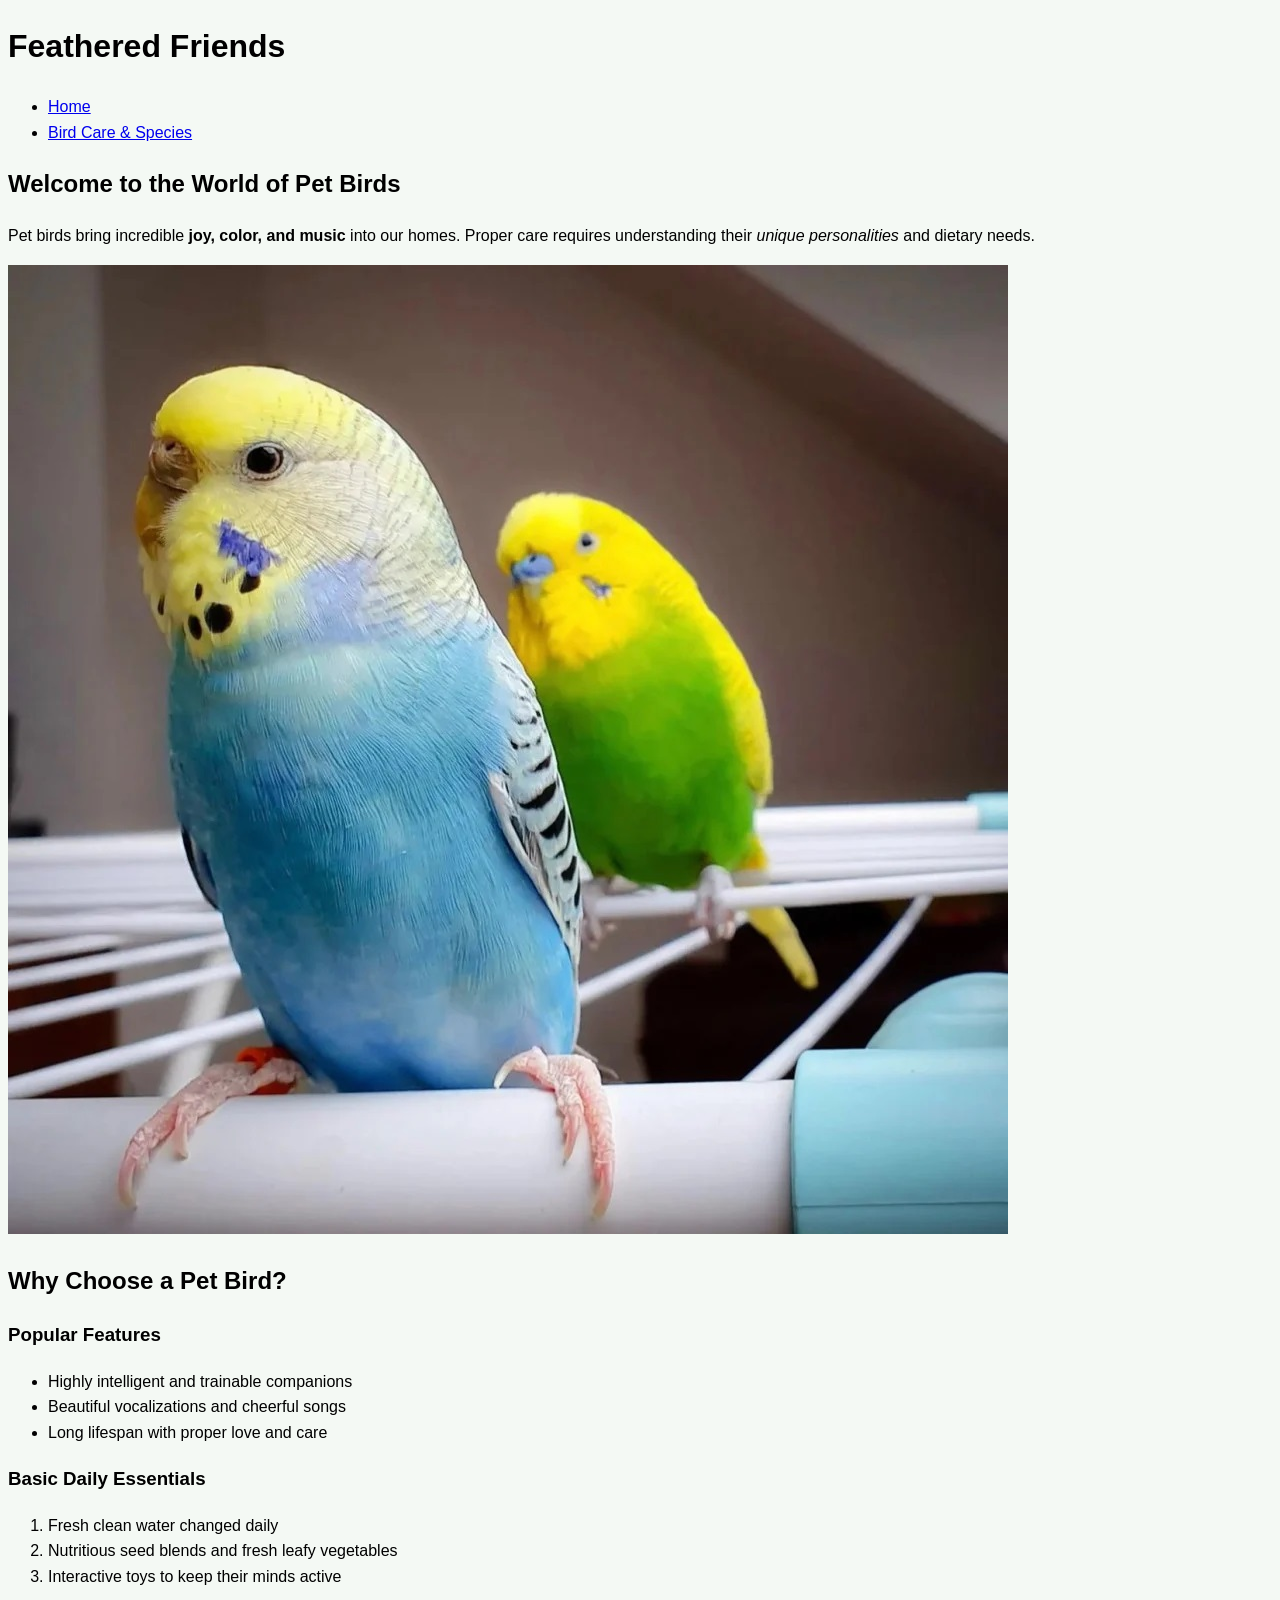
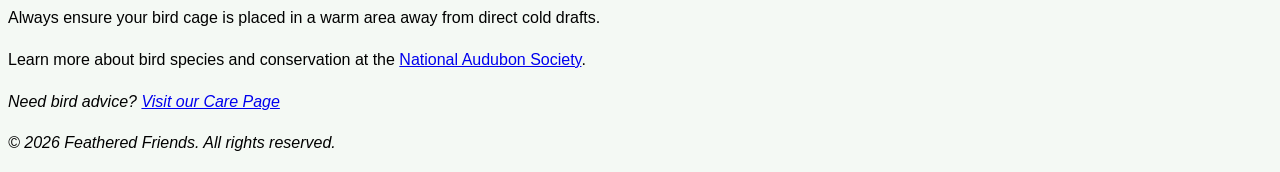
<file: lab3/index.html>
<!DOCTYPE html>
<html lang="en">

<head>
    <meta charset="UTF-8">
    <meta name="viewport" content="width=device-width, initial-scale=1.0">
    <meta name="description"
        content="Welcome to Feathered Friends, your ultimate guide to pet bird care, species, and nutrition.">
    <title>Feathered Friends | Home</title>
    <link rel="stylesheet" href="styles/main.css">
</head>

<body>
    <header>
        <div class="logo-container">
            <h1>Feathered Friends</h1>
        </div>
        <nav>
            <ul>
                <li><a href="index.html" class="active">Home</a></li>
                <li><a href="details.html">Bird Care & Species</a></li>
            </ul>
        </nav>
    </header>

    <main>
        <section class="intro-section">
            <h2>Welcome to the World of Pet Birds</h2>
            <p>Pet birds bring incredible <strong>joy, color, and music</strong> into our homes. Proper care requires
                understanding their <em>unique personalities</em> and dietary needs.</p>
            <img src="images/birds.jpg" alt="A group of colorful pet parrots resting together on a wooden branch"
                id="featured-image">
        </section>

        <section class="highlights-section">
            <h2>Why Choose a Pet Bird?</h2>

            <h3>Popular Features</h3>
            <ul>
                <li>Highly intelligent and trainable companions</li>
                <li>Beautiful vocalizations and cheerful songs</li>
                <li>Long lifespan with proper love and care</li>
            </ul>

            <h3>Basic Daily Essentials</h3>
            <ol>
                <li>Fresh clean water changed daily</li>
                <li>Nutritious seed blends and fresh leafy vegetables</li>
                <li>Interactive toys to keep their minds active</li>
            </ol>
            <p class="note">Always ensure your bird cage is placed in a warm area away from direct cold drafts.</p>
        </section>

        <section class="external-link-section">
            <p>Learn more about bird species and conservation at the <a href="https://www.audubon.org"
                    target="_blank">National Audubon Society</a>.</p>
        </section>
    </main>

    <footer>
        <address id="copyright">
            <p>Need bird advice? <a href="details.html">Visit our Care Page</a></p>
            <p>&copy; 2026 Feathered Friends. All rights reserved.</p>
        </address>
    </footer>
</body>

</html>
</file>
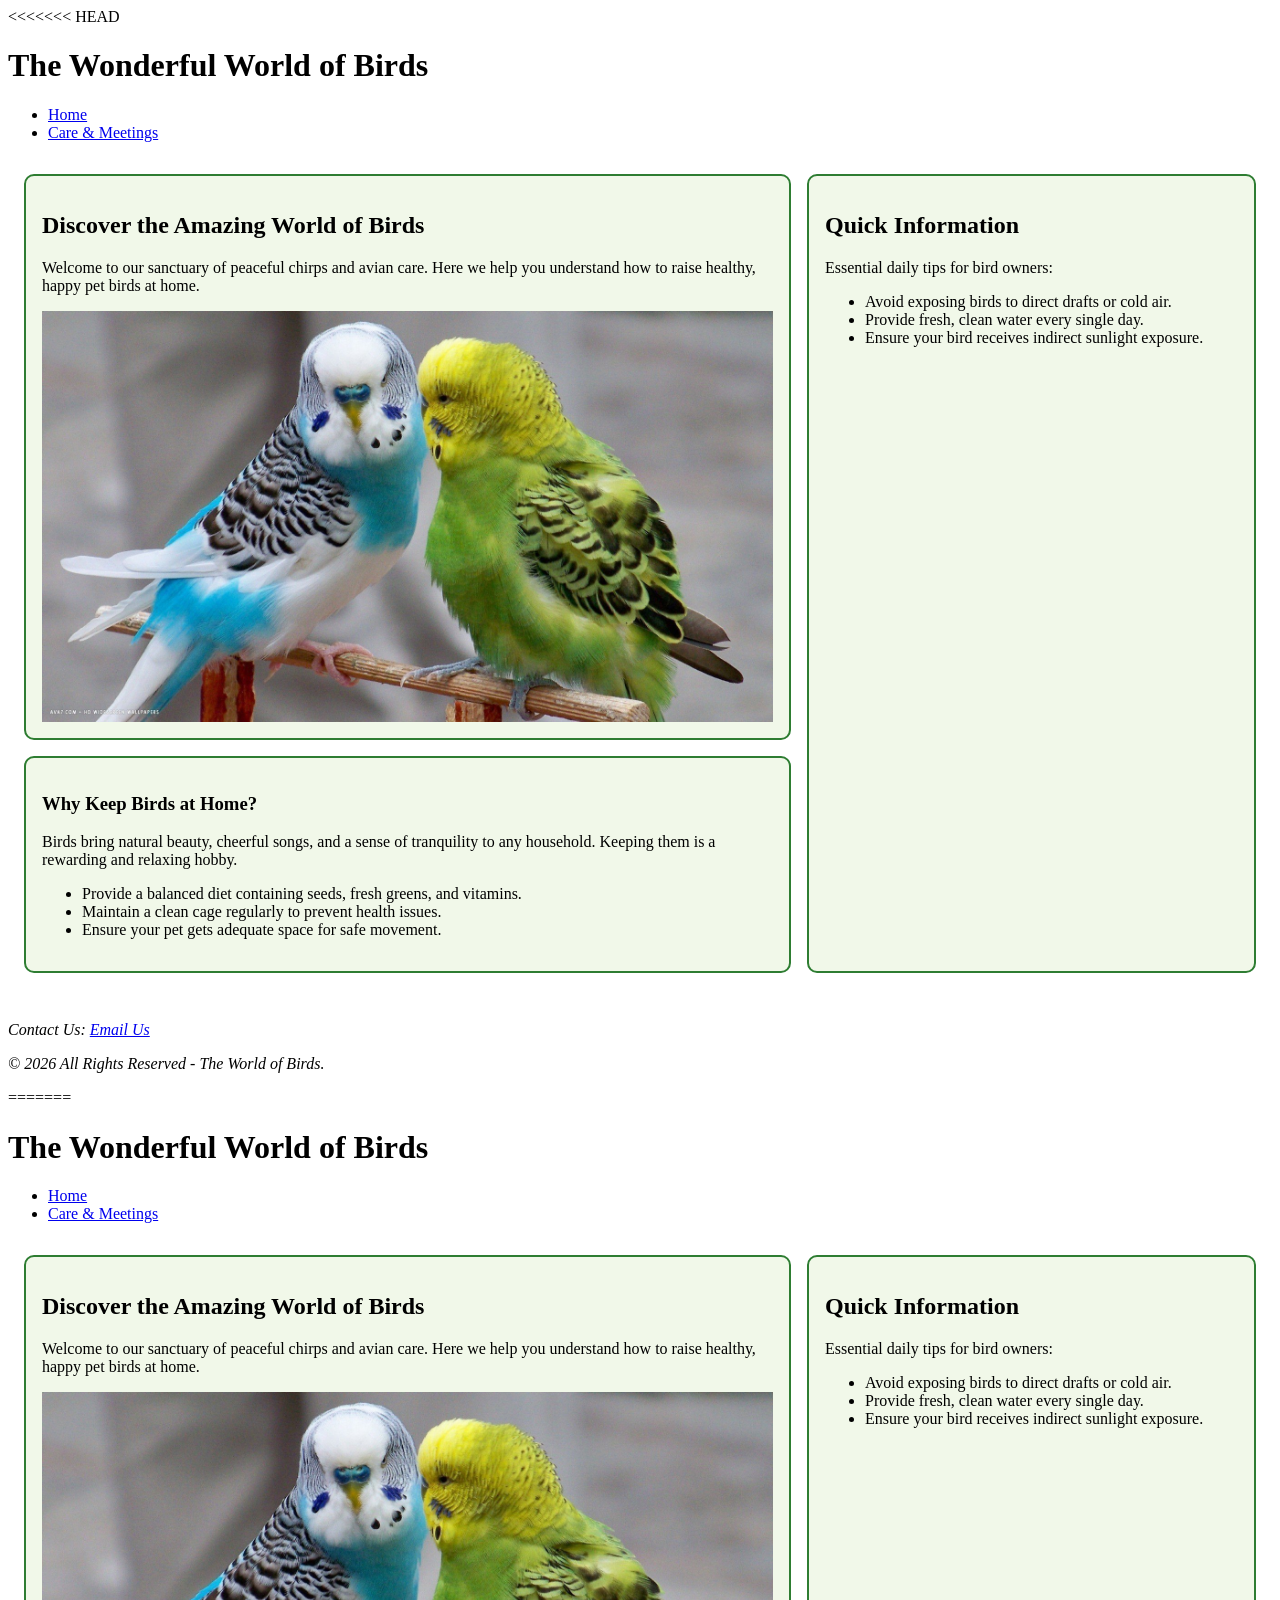
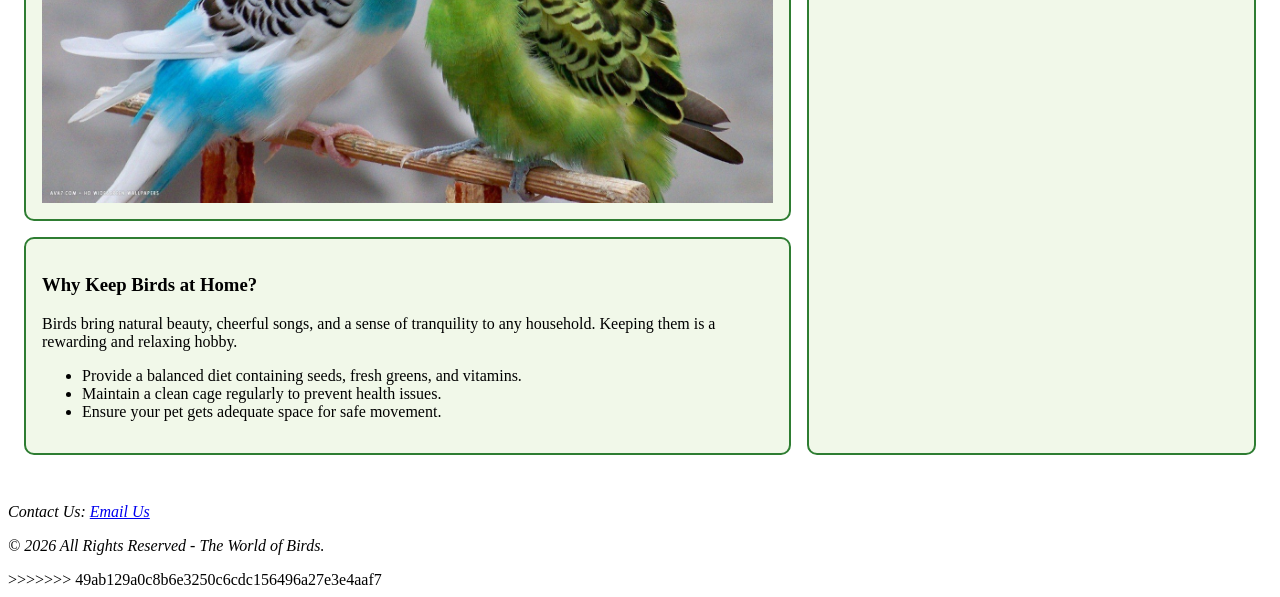
<file: lab_4/index.html>
<<<<<<< HEAD
<!DOCTYPE html>
<html lang="en">

<head>
    <meta charset="UTF-8">
    <meta name="viewport" content="width=device-width, initial-scale=1.0">
    <title>The World of Birds | Home</title>
    <link rel="stylesheet" href="styles/main.css">
</head>

<body>
    <header>
        <div class="logo-container">
            <h1>The Wonderful World of Birds</h1>
        </div>
        <nav>
            <ul>
                <li><a href="index.html" class="active">Home</a></li>
                <li><a href="meetings.html">Care & Meetings</a></li>
            </ul>
        </nav>
    </header>

    <main class="page-layout">
        <!-- Main Content Wrapper -->
        <div class="main-content">
            <section class="hero-section content-box">
                <h2>Discover the Amazing World of Birds</h2>
                <p>Welcome to our sanctuary of peaceful chirps and avian care. Here we help you understand how to raise
                    healthy, happy pet birds at home.</p>
                <img src="images/bird_image.jpg" alt="A colorful bird perched on a tree branch" class="featured-img">
            </section>

            <section class="about-section content-box">
                <h3>Why Keep Birds at Home?</h3>
                <p>Birds bring natural beauty, cheerful songs, and a sense of tranquility to any household. Keeping them
                    is a rewarding and relaxing hobby.</p>
                <ul>
                    <li>Provide a balanced diet containing seeds, fresh greens, and vitamins.</li>
                    <li>Maintain a clean cage regularly to prevent health issues.</li>
                    <li>Ensure your pet gets adequate space for safe movement.</li>
                </ul>
            </section>
        </div>

        <!-- Required Sidebar -->
        <aside class="sidebar content-box">
            <h2>Quick Information</h2>
            <p>Essential daily tips for bird owners:</p>
            <ul>
                <li>Avoid exposing birds to direct drafts or cold air.</li>
                <li>Provide fresh, clean water every single day.</li>
                <li>Ensure your bird receives indirect sunlight exposure.</li>
            </ul>
        </aside>
    </main>

    <footer>
        <address id="copyright">
            <p>Contact Us: <a href="mailto:support@birdsuniverse.com">Email Us</a></p>
            <p>&copy; 2026 All Rights Reserved - The World of Birds.</p>
        </address>
    </footer>
</body>

=======
<!DOCTYPE html>
<html lang="en">

<head>
    <meta charset="UTF-8">
    <meta name="viewport" content="width=device-width, initial-scale=1.0">
    <title>The World of Birds | Home</title>
    <link rel="stylesheet" href="styles/main.css">
</head>

<body>
    <header>
        <div class="logo-container">
            <h1>The Wonderful World of Birds</h1>
        </div>
        <nav>
            <ul>
                <li><a href="index.html" class="active">Home</a></li>
                <li><a href="meetings.html">Care & Meetings</a></li>
            </ul>
        </nav>
    </header>

    <main class="page-layout">
        <!-- Main Content Wrapper -->
        <div class="main-content">
            <section class="hero-section content-box">
                <h2>Discover the Amazing World of Birds</h2>
                <p>Welcome to our sanctuary of peaceful chirps and avian care. Here we help you understand how to raise
                    healthy, happy pet birds at home.</p>
                <img src="images/bird_image.jpg" alt="A colorful bird perched on a tree branch" class="featured-img">
            </section>

            <section class="about-section content-box">
                <h3>Why Keep Birds at Home?</h3>
                <p>Birds bring natural beauty, cheerful songs, and a sense of tranquility to any household. Keeping them
                    is a rewarding and relaxing hobby.</p>
                <ul>
                    <li>Provide a balanced diet containing seeds, fresh greens, and vitamins.</li>
                    <li>Maintain a clean cage regularly to prevent health issues.</li>
                    <li>Ensure your pet gets adequate space for safe movement.</li>
                </ul>
            </section>
        </div>

        <!-- Required Sidebar -->
        <aside class="sidebar content-box">
            <h2>Quick Information</h2>
            <p>Essential daily tips for bird owners:</p>
            <ul>
                <li>Avoid exposing birds to direct drafts or cold air.</li>
                <li>Provide fresh, clean water every single day.</li>
                <li>Ensure your bird receives indirect sunlight exposure.</li>
            </ul>
        </aside>
    </main>

    <footer>
        <address id="copyright">
            <p>Contact Us: <a href="mailto:support@birdsuniverse.com">Email Us</a></p>
            <p>&copy; 2026 All Rights Reserved - The World of Birds.</p>
        </address>
    </footer>
</body>

>>>>>>> 49ab129a0c8b6e3250c6cdc156496a27e3e4aaf7
</html>
</file>
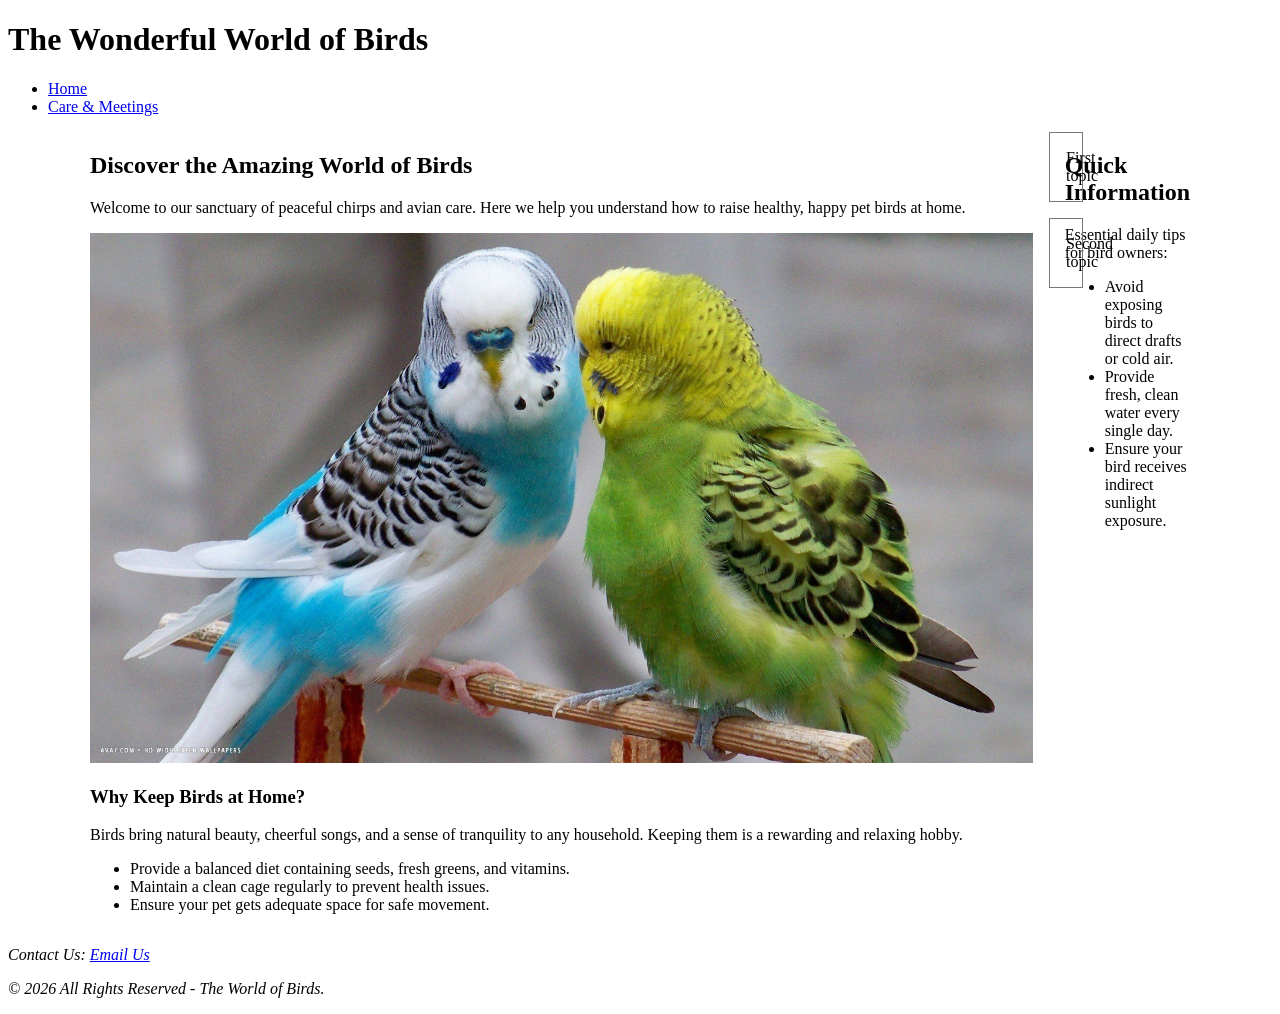
<file: lab_7/index.html>
<!DOCTYPE html>
<html lang="en">

<head>
    <meta charset="UTF-8">
    <meta name="viewport" content="width=device-width, initial-scale=1.0">
    <title>The World of Birds | Home</title>
    <link rel="stylesheet" href="styles/main.css">
</head>

<body>
    <header>
        <div class="logo-container">
            <h1>The Wonderful World of Birds</h1>
        </div>
        <nav>
            <ul>
                <li><a href="index.html" class="active">Home</a></li>
                <li><a href="meetings.html">Care & Meetings</a></li>
            </ul>
        </nav>
    </header>

    <main class="page-layout">
        <!-- Main Content Wrapper -->
        <div class="main-content">
            <section class="hero-section content-box">
                <h2>Discover the Amazing World of Birds</h2>
                <p>Welcome to our sanctuary of peaceful chirps and avian care. Here we help you understand how to raise
                    healthy, happy pet birds at home.</p>
                <img src="images/bird_image.jpg" alt="A colorful bird perched on a tree branch" class="featured-img">
            </section>

            <section class="about-section content-box">
                <h3>Why Keep Birds at Home?</h3>
                <p>Birds bring natural beauty, cheerful songs, and a sense of tranquility to any household. Keeping them
                    is a rewarding and relaxing hobby.</p>
                <ul>
                    <li>Provide a balanced diet containing seeds, fresh greens, and vitamins.</li>
                    <li>Maintain a clean cage regularly to prevent health issues.</li>
                    <li>Ensure your pet gets adequate space for safe movement.</li>
                </ul>
            </section>
        </div>
        <div class="card-panel">
            <div class="card-list">
                <article class="card">First topic</article>
                <article class="card">Second topic</article>
            </div>
        </div>
        <!-- Required Sidebar -->
        <aside class="sidebar content-box">
            <h2>Quick Information</h2>
            <p>Essential daily tips for bird owners:</p>
            <ul>
                <li>Avoid exposing birds to direct drafts or cold air.</li>
                <li>Provide fresh, clean water every single day.</li>
                <li>Ensure your bird receives indirect sunlight exposure.</li>
            </ul>
        </aside>
    </main>

    <footer>
        <address id="copyright">
            <p>Contact Us: <a href="mailto:support@birdsuniverse.com">Email Us</a></p>
            <p>&copy; 2026 All Rights Reserved - The World of Birds.</p>
        </address>
    </footer>
</body>

</html>
</file>
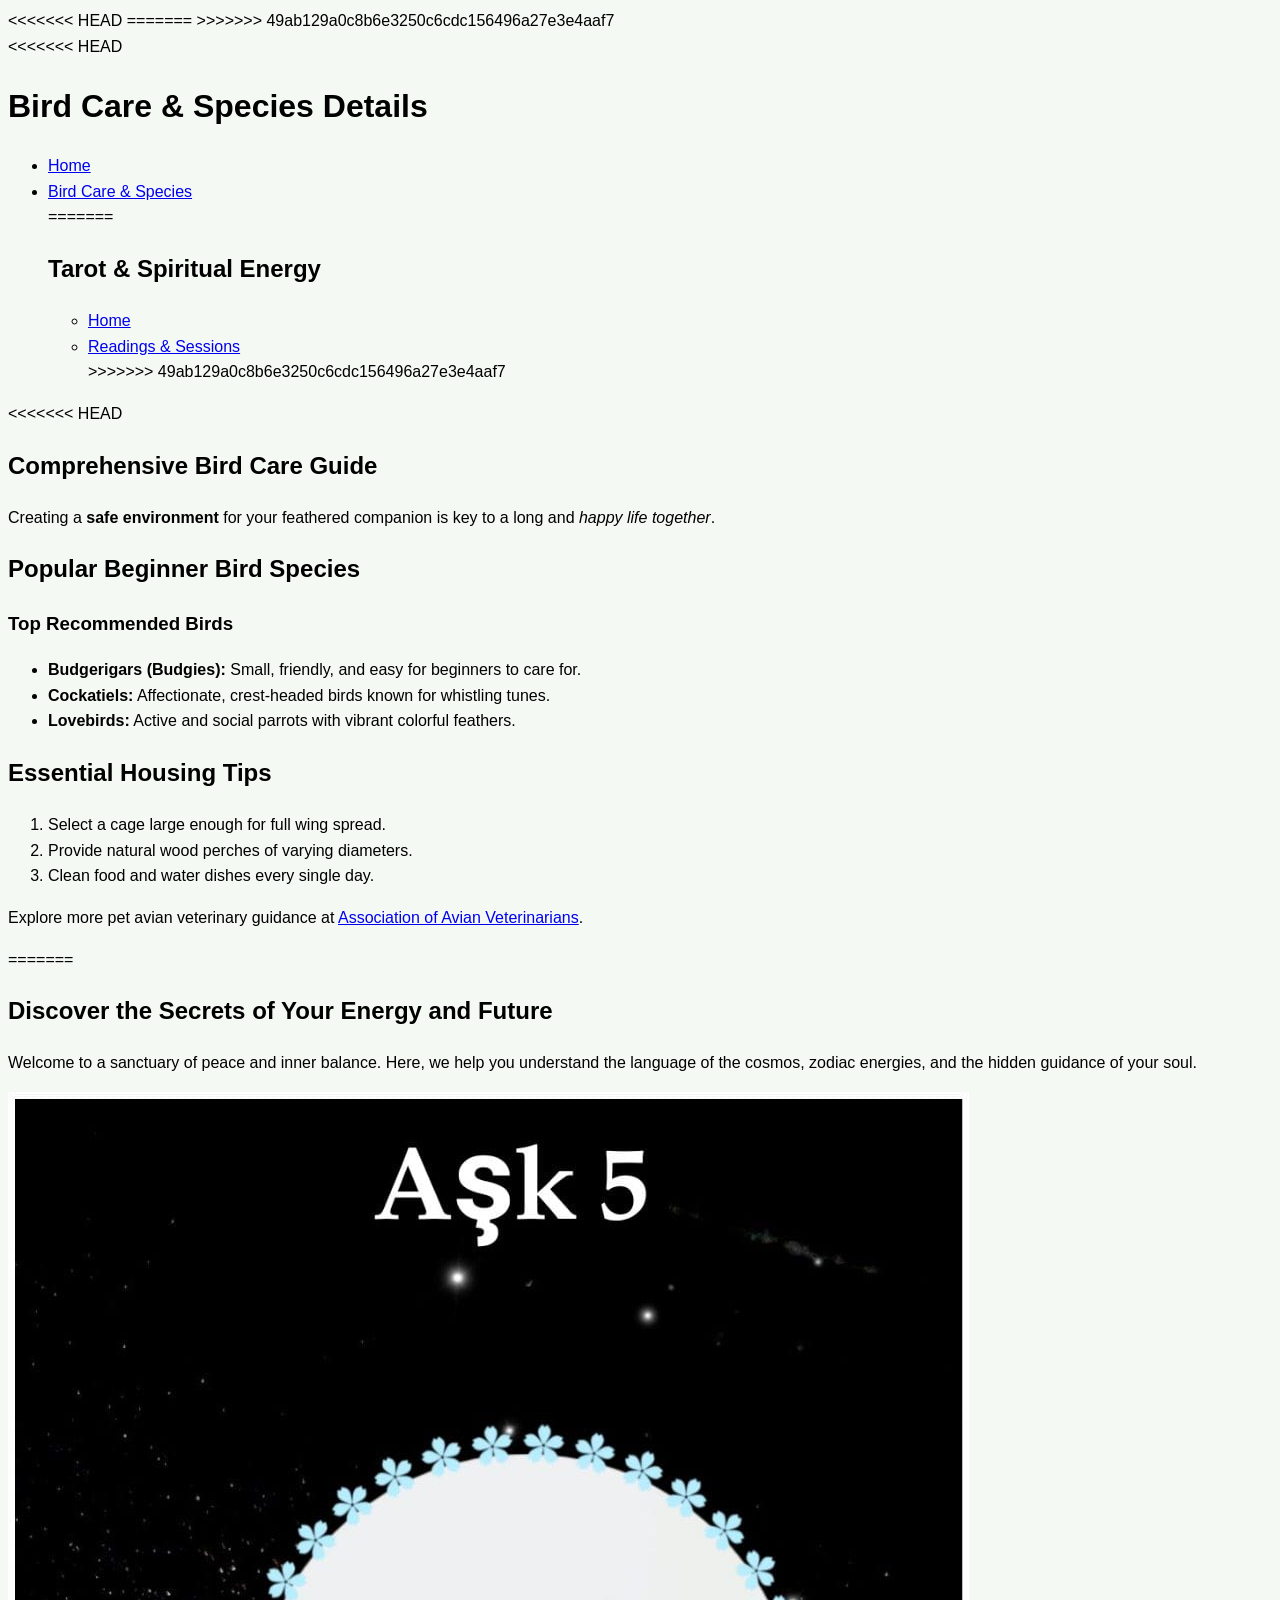
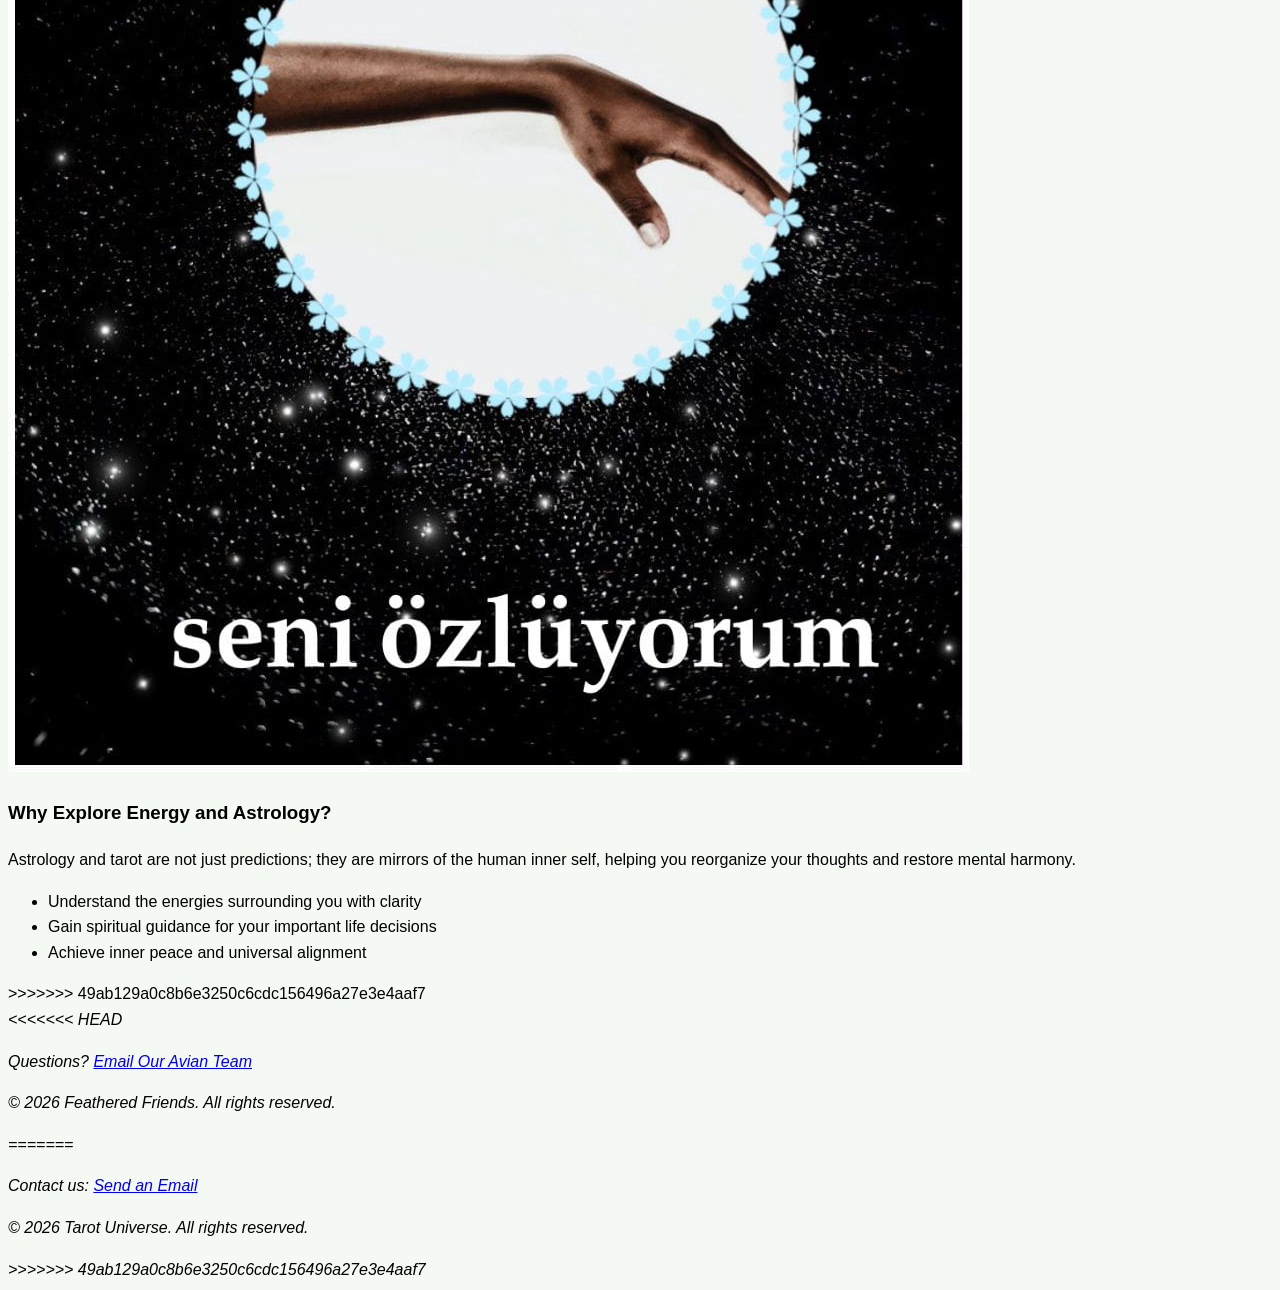
<file: lab3/details.html>
<!DOCTYPE html>
<html lang="en">

<head>
    <meta charset="UTF-8">
    <meta name="viewport" content="width=device-width, initial-scale=1.0">
<<<<<<< HEAD
    <meta name="description" content="Discover detailed pet bird care guides, cage setup tips, and nutrition advice.">
    <title>Bird Care & Species | Feathered Friends</title>
=======
    <title>Tarot & Spiritual Energy | Home</title>
>>>>>>> 49ab129a0c8b6e3250c6cdc156496a27e3e4aaf7
    <link rel="stylesheet" href="styles/main.css">
</head>

<body>
    <header>
        <div class="logo-container">
<<<<<<< HEAD
            <h1>Bird Care & Species Details</h1>
        </div>
        <nav>
            <ul>
                <li><a href="index.html">Home</a></li>
                <li><a href="details.html" class="active">Bird Care & Species</a></li>
=======
            <h1>Tarot & Spiritual Energy</h1>
        </div>
        <nav>
            <ul>
                <li><a href="index.html" class="active">Home</a></li>
                <li><a href="meetings.html">Readings & Sessions</a></li>
>>>>>>> 49ab129a0c8b6e3250c6cdc156496a27e3e4aaf7
            </ul>
        </nav>
    </header>

    <main>
        <section class="hero-section">
<<<<<<< HEAD
            <h2>Comprehensive Bird Care Guide</h2>
            <p>Creating a <strong>safe environment</strong> for your feathered companion is key to a long and <em>happy
                    life together</em>.</p>
        </section>

        <section class="details-section">
            <h2>Popular Beginner Bird Species</h2>
            <h3>Top Recommended Birds</h3>
            <ul>
                <li><strong>Budgerigars (Budgies):</strong> Small, friendly, and easy for beginners to care for.</li>
                <li><strong>Cockatiels:</strong> Affectionate, crest-headed birds known for whistling tunes.</li>
                <li><strong>Lovebirds:</strong> Active and social parrots with vibrant colorful feathers.</li>
            </ul>
        </section>

        <section class="care-tips">
            <h2>Essential Housing Tips</h2>
            <ol>
                <li>Select a cage large enough for full wing spread.</li>
                <li>Provide natural wood perches of varying diameters.</li>
                <li>Clean food and water dishes every single day.</li>
            </ol>
            <p>Explore more pet avian veterinary guidance at <a href="https://www.aav.org" target="_blank">Association
                    of Avian Veterinarians</a>.</p>
        </section>
=======
            <h2>Discover the Secrets of Your Energy and Future</h2>
            <p>Welcome to a sanctuary of peace and inner balance. Here, we help you understand the language of the
                cosmos, zodiac energies, and the hidden guidance of your soul.</p>
            <img src="images/tarot_card.jpg" alt="Spiritual tarot cards spread gracefully on a calm wooden table"
                class="featured-img">
        </section>

        <section class="about-section">
            <h3>Why Explore Energy and Astrology?</h3>
            <p>Astrology and tarot are not just predictions; they are mirrors of the human inner self, helping you
                reorganize your thoughts and restore mental harmony.</p>
            <ul>
                <li>Understand the energies surrounding you with clarity</li>
                <li>Gain spiritual guidance for your important life decisions</li>
                <li>Achieve inner peace and universal alignment</li>
            </ul>
        </section>
>>>>>>> 49ab129a0c8b6e3250c6cdc156496a27e3e4aaf7
    </main>

    <footer>
        <address id="copyright">
<<<<<<< HEAD
            <p>Questions? <a href="mailto:support@featheredfriends.com">Email Our Avian Team</a></p>
            <p>&copy; 2026 Feathered Friends. All rights reserved.</p>
=======
            <p>Contact us: <a href="mailto:support@tarotuniverse.com">Send an Email</a></p>
            <p>&copy; 2026 Tarot Universe. All rights reserved.</p>
>>>>>>> 49ab129a0c8b6e3250c6cdc156496a27e3e4aaf7
        </address>
    </footer>
</body>

</html>
</file>
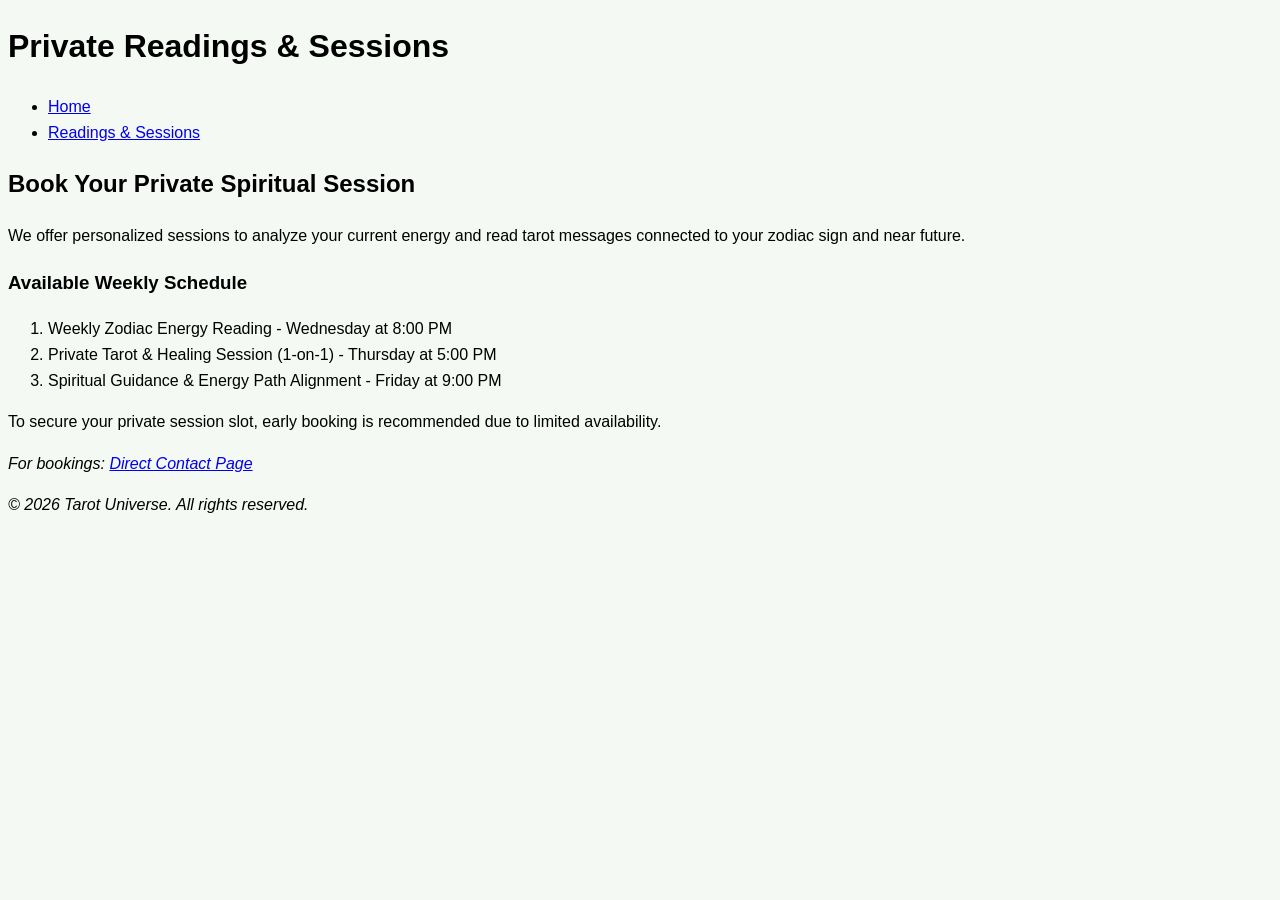
<file: lab3/meeting.html>
<!DOCTYPE html>
<html lang="en">
<head>
    <meta charset="UTF-8">
    <meta name="viewport" content="width=device-width, initial-scale=1.0">
    <title>Readings & Sessions | Tarot Universe</title>
    <link rel="stylesheet" href="styles/main.css">
</head>
<body>
    <header>
        <div class="logo-container">
            <h1>Private Readings & Sessions</h1>
        </div>
        <nav>
            <ul>
                <li><a href="index.html">Home</a></li>
                <li><a href="meetings.html" class="active">Readings & Sessions</a></li>
            </ul>
        </nav>
    </header>

    <main>
        <section class="meetings-intro">
            <h2>Book Your Private Spiritual Session</h2>
            <p>We offer personalized sessions to analyze your current energy and read tarot messages connected to your zodiac sign and near future.</p>
        </section>

        <section class="schedule-section">
            <h3>Available Weekly Schedule</h3>
            <ol>
                <li>Weekly Zodiac Energy Reading - Wednesday at 8:00 PM</li>
                <li>Private Tarot & Healing Session (1-on-1) - Thursday at 5:00 PM</li>
                <li>Spiritual Guidance & Energy Path Alignment - Friday at 9:00 PM</li>
            </ol>
            <p class="note">To secure your private session slot, early booking is recommended due to limited availability.</p>
        </section>
    </main>

    <footer>
        <address id="copyright">
            <p>For bookings: <a href="meetings.html">Direct Contact Page</a></p>
            <p>&copy; 2026 Tarot Universe. All rights reserved.</p>
        </address>
    </footer>
</body>
</html>
</file>
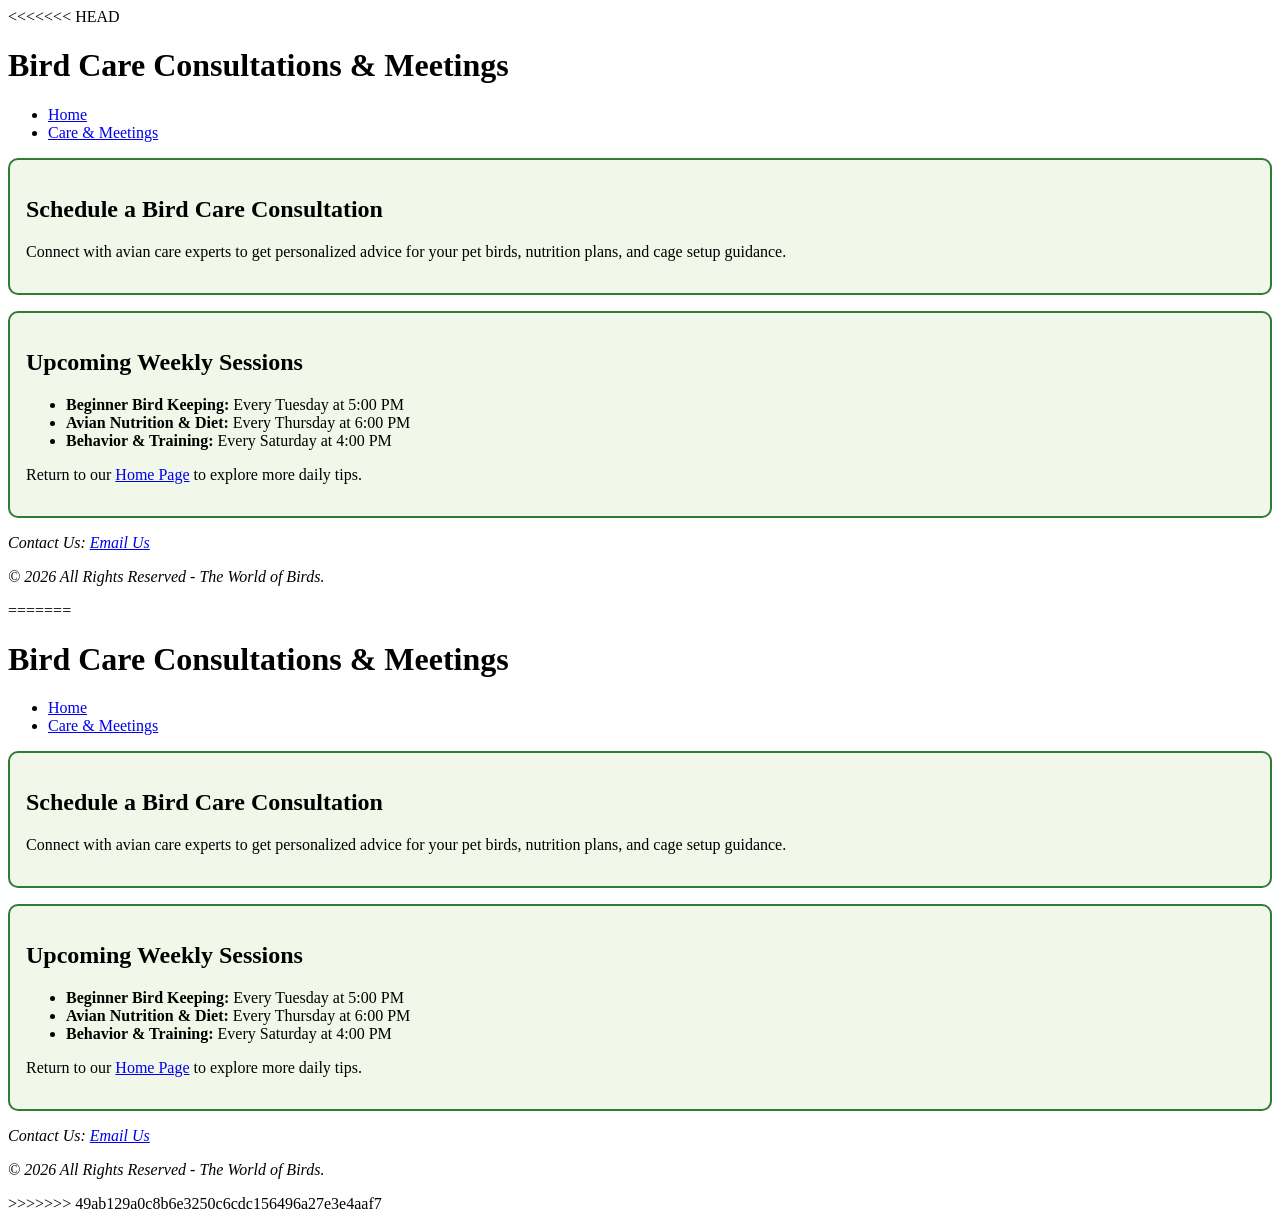
<file: lab_4/meetings.html>
<<<<<<< HEAD
<!DOCTYPE html>
<html lang="en">

<head>
    <meta charset="UTF-8">
    <meta name="viewport" content="width=device-width, initial-scale=1.0">
    <title>The World of Birds | Care & Meetings</title>
    <link rel="stylesheet" href="styles/main.css">
</head>

<body>
    <header>
        <div class="logo-container">
            <h1>Bird Care Consultations & Meetings</h1>
        </div>
        <nav>
            <ul>
                <li><a href="index.html">Home</a></li>
                <li><a href="meetings.html" class="active">Care & Meetings</a></li>
            </ul>
        </nav>
    </header>

    <main>
        <section class="content-box">
            <h2>Schedule a Bird Care Consultation</h2>
            <p>Connect with avian care experts to get personalized advice for your pet birds, nutrition plans, and cage
                setup guidance.</p>
        </section>

        <section class="content-box">
            <h2>Upcoming Weekly Sessions</h2>
            <ul>
                <li><strong>Beginner Bird Keeping:</strong> Every Tuesday at 5:00 PM</li>
                <li><strong>Avian Nutrition & Diet:</strong> Every Thursday at 6:00 PM</li>
                <li><strong>Behavior & Training:</strong> Every Saturday at 4:00 PM</li>
            </ul>
            <p>Return to our <a href="index.html">Home Page</a> to explore more daily tips.</p>
        </section>
    </main>

    <footer>
        <address id="copyright">
            <p>Contact Us: <a href="mailto:support@birdsuniverse.com">Email Us</a></p>
            <p>&copy; 2026 All Rights Reserved - The World of Birds.</p>
        </address>
    </footer>
</body>

=======
<!DOCTYPE html>
<html lang="en">

<head>
    <meta charset="UTF-8">
    <meta name="viewport" content="width=device-width, initial-scale=1.0">
    <title>The World of Birds | Care & Meetings</title>
    <link rel="stylesheet" href="styles/main.css">
</head>

<body>
    <header>
        <div class="logo-container">
            <h1>Bird Care Consultations & Meetings</h1>
        </div>
        <nav>
            <ul>
                <li><a href="index.html">Home</a></li>
                <li><a href="meetings.html" class="active">Care & Meetings</a></li>
            </ul>
        </nav>
    </header>

    <main>
        <section class="content-box">
            <h2>Schedule a Bird Care Consultation</h2>
            <p>Connect with avian care experts to get personalized advice for your pet birds, nutrition plans, and cage
                setup guidance.</p>
        </section>

        <section class="content-box">
            <h2>Upcoming Weekly Sessions</h2>
            <ul>
                <li><strong>Beginner Bird Keeping:</strong> Every Tuesday at 5:00 PM</li>
                <li><strong>Avian Nutrition & Diet:</strong> Every Thursday at 6:00 PM</li>
                <li><strong>Behavior & Training:</strong> Every Saturday at 4:00 PM</li>
            </ul>
            <p>Return to our <a href="index.html">Home Page</a> to explore more daily tips.</p>
        </section>
    </main>

    <footer>
        <address id="copyright">
            <p>Contact Us: <a href="mailto:support@birdsuniverse.com">Email Us</a></p>
            <p>&copy; 2026 All Rights Reserved - The World of Birds.</p>
        </address>
    </footer>
</body>

>>>>>>> 49ab129a0c8b6e3250c6cdc156496a27e3e4aaf7
</html>
</file>
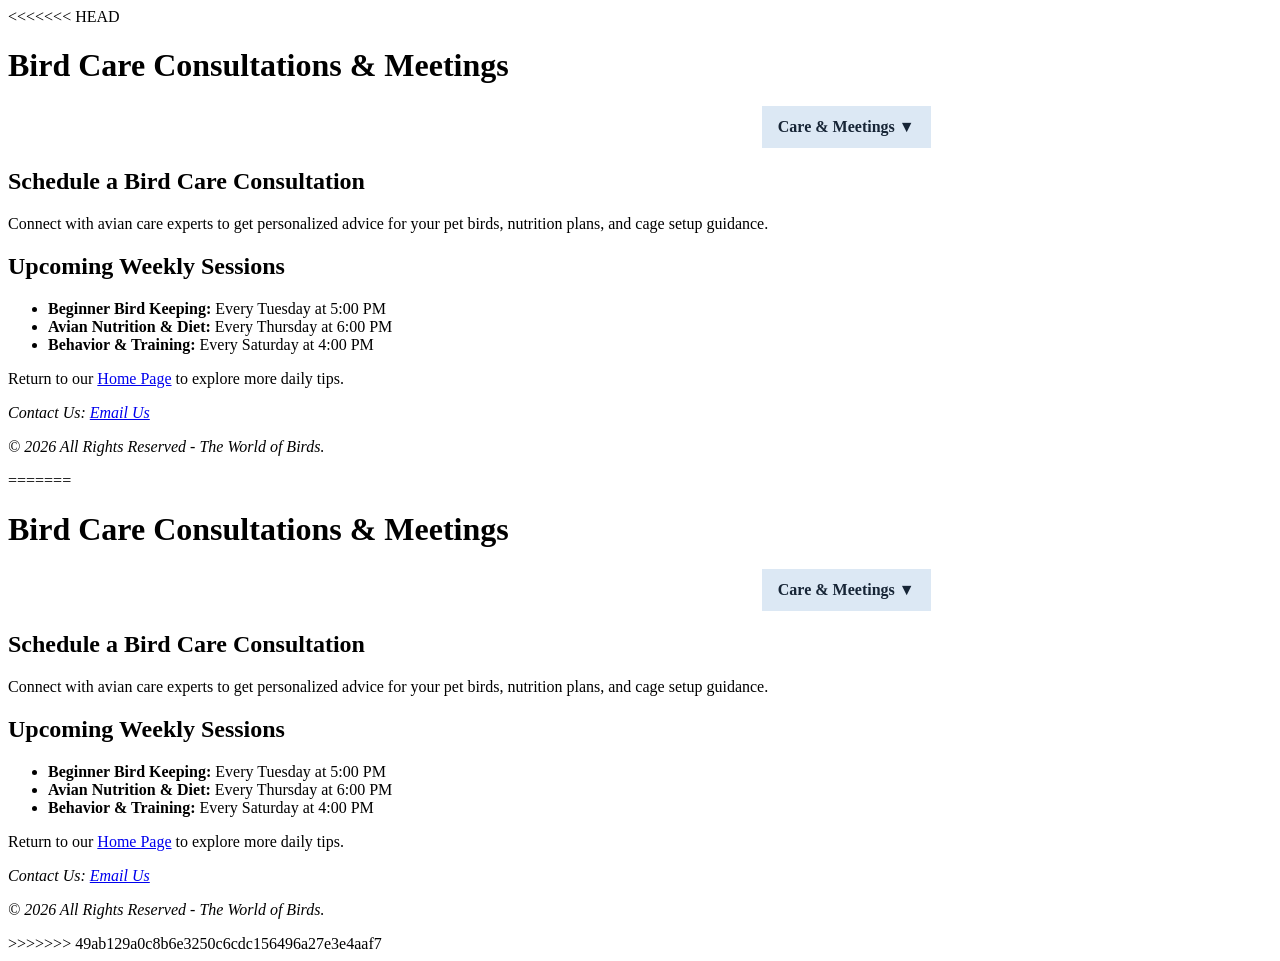
<file: lab_6/meetings.html>
<<<<<<< HEAD
<!DOCTYPE html>
<html lang="en">

<head>
    <meta charset="UTF-8">
    <meta name="viewport" content="width=device-width, initial-scale=1.0">
    <title>The World of Birds | Care & Meetings</title>
    <link rel="stylesheet" href="styles/main.css">
</head>

<body>
    <header>
        <div class="logo-container">
            <h1>Bird Care Consultations & Meetings</h1>
        </div>
        <nav class="navbar" aria-label="Main navigation">
            <ul class="menu">
                <li><a href="index.html">Home</a></li>
                <li class="has-submenu">
                    <a href="meetings.html" aria-current="page" class="current">Care & Meetings ▼</a>
                    <ul class="submenu">
                        <li><a href="meetings.html">General Care</a></li>
                        <li><a href="meetings.html">Schedule</a></li>
                    </ul>
                </li>
            </ul>
        </nav>
    </header>

    <main>
        <section class="content-box">
            <h2>Schedule a Bird Care Consultation</h2>
            <p>Connect with avian care experts to get personalized advice for your pet birds, nutrition plans, and cage
                setup guidance.</p>
        </section>

        <section class="content-box">
            <h2>Upcoming Weekly Sessions</h2>
            <ul>
                <li><strong>Beginner Bird Keeping:</strong> Every Tuesday at 5:00 PM</li>
                <li><strong>Avian Nutrition & Diet:</strong> Every Thursday at 6:00 PM</li>
                <li><strong>Behavior & Training:</strong> Every Saturday at 4:00 PM</li>
            </ul>
            <p>Return to our <a href="index.html">Home Page</a> to explore more daily tips.</p>
        </section>
    </main>

    <footer>
        <address id="copyright">
            <p>Contact Us: <a href="mailto:support@birdsuniverse.com">Email Us</a></p>
            <p>&copy; 2026 All Rights Reserved - The World of Birds.</p>
        </address>
    </footer>
</body>

=======
<!DOCTYPE html>
<html lang="en">

<head>
    <meta charset="UTF-8">
    <meta name="viewport" content="width=device-width, initial-scale=1.0">
    <title>The World of Birds | Care & Meetings</title>
    <link rel="stylesheet" href="styles/main.css">
</head>

<body>
    <header>
        <div class="logo-container">
            <h1>Bird Care Consultations & Meetings</h1>
        </div>
        <nav class="navbar" aria-label="Main navigation">
            <ul class="menu">
                <li><a href="index.html">Home</a></li>
                <li class="has-submenu">
                    <a href="meetings.html" aria-current="page" class="current">Care & Meetings ▼</a>
                    <ul class="submenu">
                        <li><a href="meetings.html">General Care</a></li>
                        <li><a href="meetings.html">Schedule</a></li>
                    </ul>
                </li>
            </ul>
        </nav>
    </header>

    <main>
        <section class="content-box">
            <h2>Schedule a Bird Care Consultation</h2>
            <p>Connect with avian care experts to get personalized advice for your pet birds, nutrition plans, and cage
                setup guidance.</p>
        </section>

        <section class="content-box">
            <h2>Upcoming Weekly Sessions</h2>
            <ul>
                <li><strong>Beginner Bird Keeping:</strong> Every Tuesday at 5:00 PM</li>
                <li><strong>Avian Nutrition & Diet:</strong> Every Thursday at 6:00 PM</li>
                <li><strong>Behavior & Training:</strong> Every Saturday at 4:00 PM</li>
            </ul>
            <p>Return to our <a href="index.html">Home Page</a> to explore more daily tips.</p>
        </section>
    </main>

    <footer>
        <address id="copyright">
            <p>Contact Us: <a href="mailto:support@birdsuniverse.com">Email Us</a></p>
            <p>&copy; 2026 All Rights Reserved - The World of Birds.</p>
        </address>
    </footer>
</body>

>>>>>>> 49ab129a0c8b6e3250c6cdc156496a27e3e4aaf7
</html>
</file>
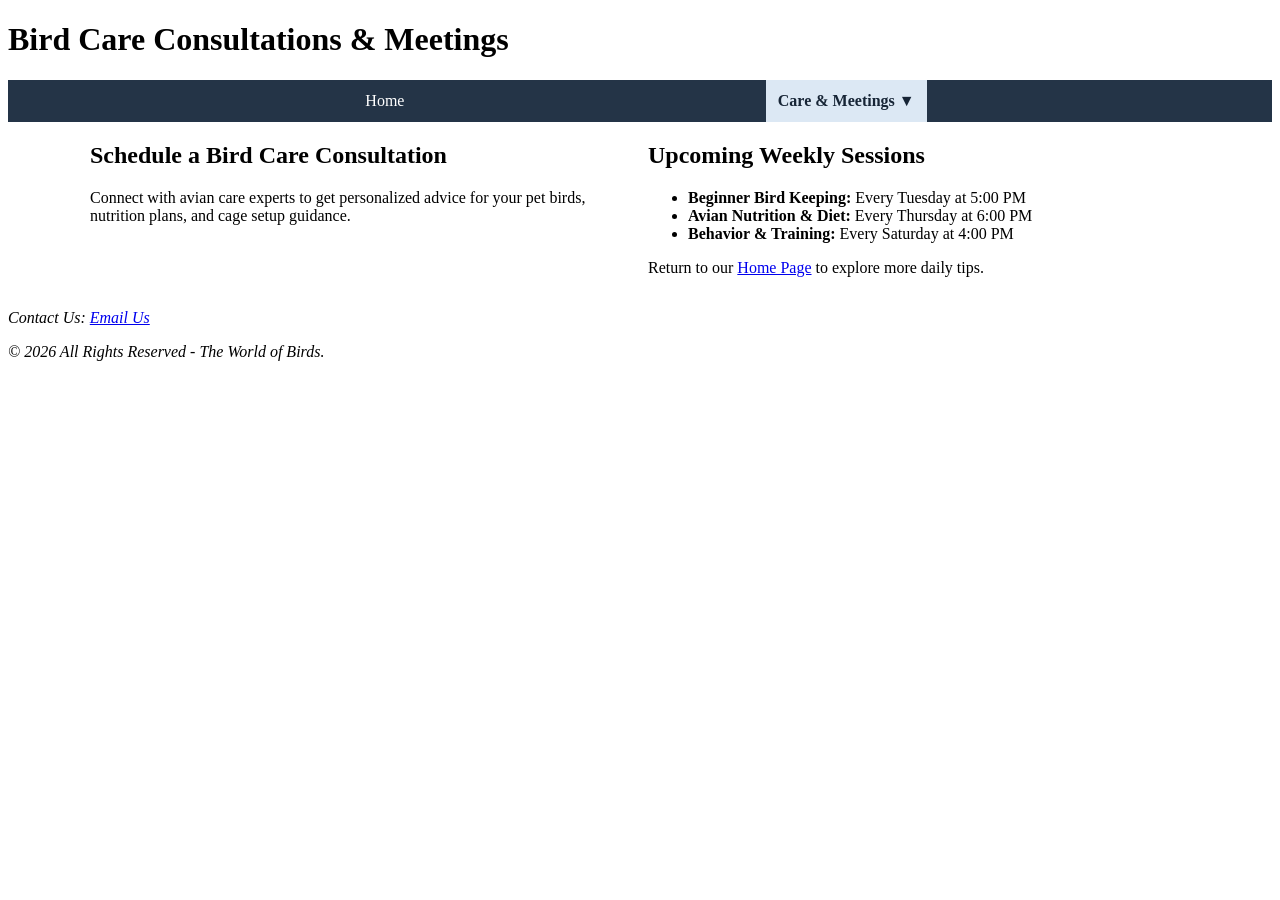
<file: lab_7/meetings.html>
<!DOCTYPE html>
<html lang="en">

<head>
    <meta charset="UTF-8">
    <meta name="viewport" content="width=device-width, initial-scale=1.0">
    <title>The World of Birds | Care & Meetings</title>
    <link rel="stylesheet" href="styles/main.css">
</head>

<body>
    <header>
        <div class="logo-container">
            <h1>Bird Care Consultations & Meetings</h1>
        </div>
        <nav class="navbar" aria-label="Main navigation">
            <ul class="menu">
                <li><a href="index.html">Home</a></li>
                <li class="has-submenu">
                    <a href="meetings.html" aria-current="page" class="current">Care & Meetings ▼</a>
                    <ul class="submenu">
                        <li><a href="meetings.html">General Care</a></li>
                        <li><a href="meetings.html">Schedule</a></li>
                    </ul>
                </li>
            </ul>
        </nav>
    </header>

    <main>
        <section class="content-box">
            <h2>Schedule a Bird Care Consultation</h2>
            <p>Connect with avian care experts to get personalized advice for your pet birds, nutrition plans, and cage
                setup guidance.</p>
        </section>

        <section class="content-box">
            <h2>Upcoming Weekly Sessions</h2>
            <ul>
                <li><strong>Beginner Bird Keeping:</strong> Every Tuesday at 5:00 PM</li>
                <li><strong>Avian Nutrition & Diet:</strong> Every Thursday at 6:00 PM</li>
                <li><strong>Behavior & Training:</strong> Every Saturday at 4:00 PM</li>
            </ul>
            <p>Return to our <a href="index.html">Home Page</a> to explore more daily tips.</p>
        </section>
    </main>

    <footer>
        <address id="copyright">
            <p>Contact Us: <a href="mailto:support@birdsuniverse.com">Email Us</a></p>
            <p>&copy; 2026 All Rights Reserved - The World of Birds.</p>
        </address>
    </footer>
</body>

</html>
</file>
<file: lab3/styles/main.css>
<<<<<<< HEAD
/* CSS Custom Properties (Variables) */
:root {
    --primary-color: #2e7d32;
    --secondary-color: #e8f5e9;
    --accent-color: #0288d1;
    --text-color: #263238;
    --border-color: #a5d6a7;
}

/* Base Body Style */
body {
    font-family: 'Segoe UI', Tahoma, Geneva, Verdana, sans-serif;
    font-size: 16px;
    line-height: 1.6;
    color: var(--text-color);
    background-color: #f4f9f4;
=======
/* استخدام متغيرات الألوان لسهولة التعديل وتوحيد الهوية */
:root {
    --bg-color: #f7f3ed; /* لون بيجي هادي ومريح */
    --card-bg: #ffffff;
    --text-color: #4a403b; /* بني دافئ مريح للعين */
    --accent-color: #bfa181; /* بيجي غامق/ذهبي خفيف */
    --hover-color: #8c6d53;
}

body {
    background-color: var(--bg-color);
    color: var(--text-color);
    font-family: Arial, sans-serif;
    line-height: 1.6;
>>>>>>> 49ab129a0c8b6e3250c6cdc156496a27e3e4aaf7
    margin: 0;
    padding: 0;
}

<<<<<<< HEAD
/* Headings */
h1 {
    color: var(--primary-color);
    font-size: 2.2em;
    text-align: center;
    margin-top: 0.5em;
}

h2 {
    color: #1b5e20;
    font-size: 1.5em;
    border-bottom: 2px solid var(--border-color);
    padding-bottom: 5px;
}

h3 {
    color: var(--accent-color);
    font-size: 1.2em;
}

/* Layout & Header Structure */
header {
    background-color: var(--secondary-color);
    padding: 15px 5%;
    border-bottom: 3px solid var(--border-color);
}

nav ul {
    list-style-type: none;
    padding: 0;
    text-align: center;
}

nav ul li {
=======
header {
    background-color: var(--card-bg);
    padding: 20px;
    border-bottom: 2px solid var(--accent-color);
    text-align: center;
}

header h1 {
    color: var(--text-color);
    font-size: 1.8rem;
    margin-bottom: 10px;
}

nav ul {
    list-style: none;
    padding: 0;
    margin: 0;
}

nav li {
>>>>>>> 49ab129a0c8b6e3250c6cdc156496a27e3e4aaf7
    display: inline;
    margin: 0 15px;
}

<<<<<<< HEAD
/* Descendant Selector & Link Pseudo-classes */
nav ul li a {
    color: var(--primary-color);
=======
nav a {
    color: var(--text-color);
>>>>>>> 49ab129a0c8b6e3250c6cdc156496a27e3e4aaf7
    text-decoration: none;
    font-weight: bold;
    padding: 5px 10px;
}

<<<<<<< HEAD
nav ul li a:hover,
nav ul li a:focus {
    color: #ffffff;
    background-color: var(--primary-color);
    border-radius: 4px;
}

nav ul li a.active {
    border-bottom: 2px solid var(--primary-color);
}

/* Main Content Styling */
main {
    width: 85%;
    margin: 20px auto;
    padding: 20px;
    background-color: #ffffff;
    border: 1px solid #e0e0e0;
    border-radius: 8px;
    clear: both;
}

/* Image Float & Clear Demonstration */
#featured-image {
    float: right;
    width: 40%;
    max-width: 350px;
    margin-left: 20px;
    margin-bottom: 15px;
    border: 3px solid var(--border-color);
    border-radius: 8px;
}

.highlights-section {
    clear: both;
}

/* ID Selector */
#copyright {
    font-style: normal;
    font-size: 0.9em;
    text-align: center;
}

/* Footer Styling */
footer {
    background-color: var(--secondary-color);
    padding: 15px;
    margin-top: 30px;
    border-top: 2px solid var(--border-color);
=======
/* Pseudo-class selectors للتفاعل مع الروابط */
nav a:hover, nav a:focus, a:hover, a:focus {
    color: var(--hover-color);
    background-color: #f0e6dc;
    border-radius: 4px;
}

main {
    max-width: 900px;
    margin: 30px auto;
    padding: 20px;
    background-color: var(--card-bg);
    border-radius: 8px;
    box-shadow: 0 4px 8px rgba(0,0,0,0.05);
}

section {
    margin-bottom: 30px;
}

h2, h3 {
    color: var(--hover-color);
    border-bottom: 1px solid #e6d7cc;
    padding-bottom: 8px;
}

.featured-img {
    max-width: 100%;
    height: auto;
    border-radius: 6px;
    margin-top: 15px;
    display: block;
    margin-left: auto;
    margin-right: auto;
}

/* استخدام float و clear للتنسيق المطلوب في اللاب */
.about-section {
    overflow: hidden;
}

footer {
    text-align: center;
    padding: 20px;
    background-color: var(--card-bg);
    border-top: 1px solid var(--accent-color);
    margin-top: 40px;
    font-size: 0.9rem;
>>>>>>> 49ab129a0c8b6e3250c6cdc156496a27e3e4aaf7
}
</file>
<file: lab_4/styles/main.css>
<<<<<<< HEAD
/* 1. Global Box-Sizing Reset */
* {
    box-sizing: border-box;
}

/* 2. Content Boxes Styling */
.content-box {
    padding: 1em;
    margin-bottom: 1em;
    border: 2px solid #2e7d32;
    /* Nature green style */
    border-radius: 10px;
    background-color: #f1f8e9;
}

/* 3. Flexbox Layout for Main and Sidebar */
.page-layout {
    display: flex;
    flex-direction: row;
    padding: 1em;
}

.main-content {
    flex-basis: 65%;
    padding-right: 1em;
}

.sidebar {
    flex-basis: 35%;
}

/* 4. Prevent Images from Overflowing */
img {
    max-width: 100%;
    height: auto;
=======
/* 1. Global Box-Sizing Reset */
* {
    box-sizing: border-box;
}

/* 2. Content Boxes Styling */
.content-box {
    padding: 1em;
    margin-bottom: 1em;
    border: 2px solid #2e7d32;
    /* Nature green style */
    border-radius: 10px;
    background-color: #f1f8e9;
}

/* 3. Flexbox Layout for Main and Sidebar */
.page-layout {
    display: flex;
    flex-direction: row;
    padding: 1em;
}

.main-content {
    flex-basis: 65%;
    padding-right: 1em;
}

.sidebar {
    flex-basis: 35%;
}

/* 4. Prevent Images from Overflowing */
img {
    max-width: 100%;
    height: auto;
>>>>>>> 49ab129a0c8b6e3250c6cdc156496a27e3e4aaf7
}
</file>
<file: lab_7/styles/main.css>
/* Part 3: Flexbox Navigation Bar */
.navbar {
    background-color: #243447;
}

.menu {
    display: flex;
    flex-wrap: wrap;
    justify-content: space-evenly;
    list-style: none;
    margin: 0;
    padding: 0;
}

.navbar a {
    display: block;
    padding: 0.75em 1em;
    color: white;
    text-decoration: none;
}

.navbar a:hover,
.navbar a:focus-visible {
    text-decoration: underline;
    background-color: #3d5875;
}

.navbar a.current {
    background-color: #dce8f4;
    color: #172536;
    font-weight: bold;
}

/* Part 4: Submenu Positioning */
.menu>li {
    position: relative;
}

.submenu {
    display: none;
    position: absolute;
    top: 100%;
    left: 0;
    z-index: 10;
    min-width: 11rem;
    margin: 0;
    padding: 0;
    list-style: none;
    background-color: #243447;
}

.has-submenu:hover>.submenu,
.has-submenu:focus-within>.submenu {
    display: block;
}

.featured-img {
    max-width: 100%;
    height: auto;
}

img {
    max-width: 100%;
    height: auto;
}

main {
    width: min(100% - 2rem, 1100px);
    margin: 0 auto;
}

main {
    display: flex;
    flex-direction: column;
    gap: 1rem;
}

@media screen and (min-width: 768px) {
    main {
        flex-direction: row;
    }

    main>section {
        flex: 2;
    }

    main>aside {
        flex: 1;
    }
}

.menu {
    display: flex;
    flex-direction: column;
    list-style: none;
    padding: 0;
    gap: .25rem;
}

.menu a {
    display: block;
    padding: .75rem;
}

@media screen and (min-width: 768px) {
    .menu {
        flex-direction: row;
        justify-content: space-evenly;
    }
}

.card-panel {
    container-type: inline-size;
    container-name: cards;
}

.card-list {
    display: flex;
    flex-direction: column;
    gap: 1rem;
}

.card {
    padding: 1rem;
    border: 1px solid #777;
}

@container cards (min-width: 500px) {
    .card-list {
        flex-direction: row;
        flex-wrap: wrap;
    }

    .card {
        flex: 1 1 45%;
    }
}
</file>
<file: lab_6/styles/main.css>
<<<<<<< HEAD
/* Part 3: Flexbox Navigation Bar */
.navbar {
    background-color: #243447;
}

.menu {
    display: flex;
    flex-wrap: wrap;
    justify-content: space-evenly;
    list-style: none;
    margin: 0;
    padding: 0;
}

.navbar a {
    display: block;
    padding: 0.75em 1em;
    color: white;
    text-decoration: none;
}

.navbar a:hover,
.navbar a:focus-visible {
    text-decoration: underline;
    background-color: #3d5875;
}

.navbar a.current {
    background-color: #dce8f4;
    color: #172536;
    font-weight: bold;
}

/* Part 4: Submenu Positioning */
.menu>li {
    position: relative;
}

.submenu {
    display: none;
    position: absolute;
    top: 100%;
    left: 0;
    z-index: 10;
    min-width: 11rem;
    margin: 0;
    padding: 0;
    list-style: none;
    background-color: #243447;
}

.has-submenu:hover>.submenu,
.has-submenu:focus-within>.submenu {
    display: block;
}

.featured-img {
    max-width: 100%;
    height: auto;
=======
/* Part 3: Flexbox Navigation Bar */
.navbar {
    background-color: #243447;
}

.menu {
    display: flex;
    flex-wrap: wrap;
    justify-content: space-evenly;
    list-style: none;
    margin: 0;
    padding: 0;
}

.navbar a {
    display: block;
    padding: 0.75em 1em;
    color: white;
    text-decoration: none;
}

.navbar a:hover,
.navbar a:focus-visible {
    text-decoration: underline;
    background-color: #3d5875;
}

.navbar a.current {
    background-color: #dce8f4;
    color: #172536;
    font-weight: bold;
}

/* Part 4: Submenu Positioning */
.menu>li {
    position: relative;
}

.submenu {
    display: none;
    position: absolute;
    top: 100%;
    left: 0;
    z-index: 10;
    min-width: 11rem;
    margin: 0;
    padding: 0;
    list-style: none;
    background-color: #243447;
}

.has-submenu:hover>.submenu,
.has-submenu:focus-within>.submenu {
    display: block;
}

.featured-img {
    max-width: 100%;
    height: auto;
>>>>>>> 49ab129a0c8b6e3250c6cdc156496a27e3e4aaf7
}
</file>
